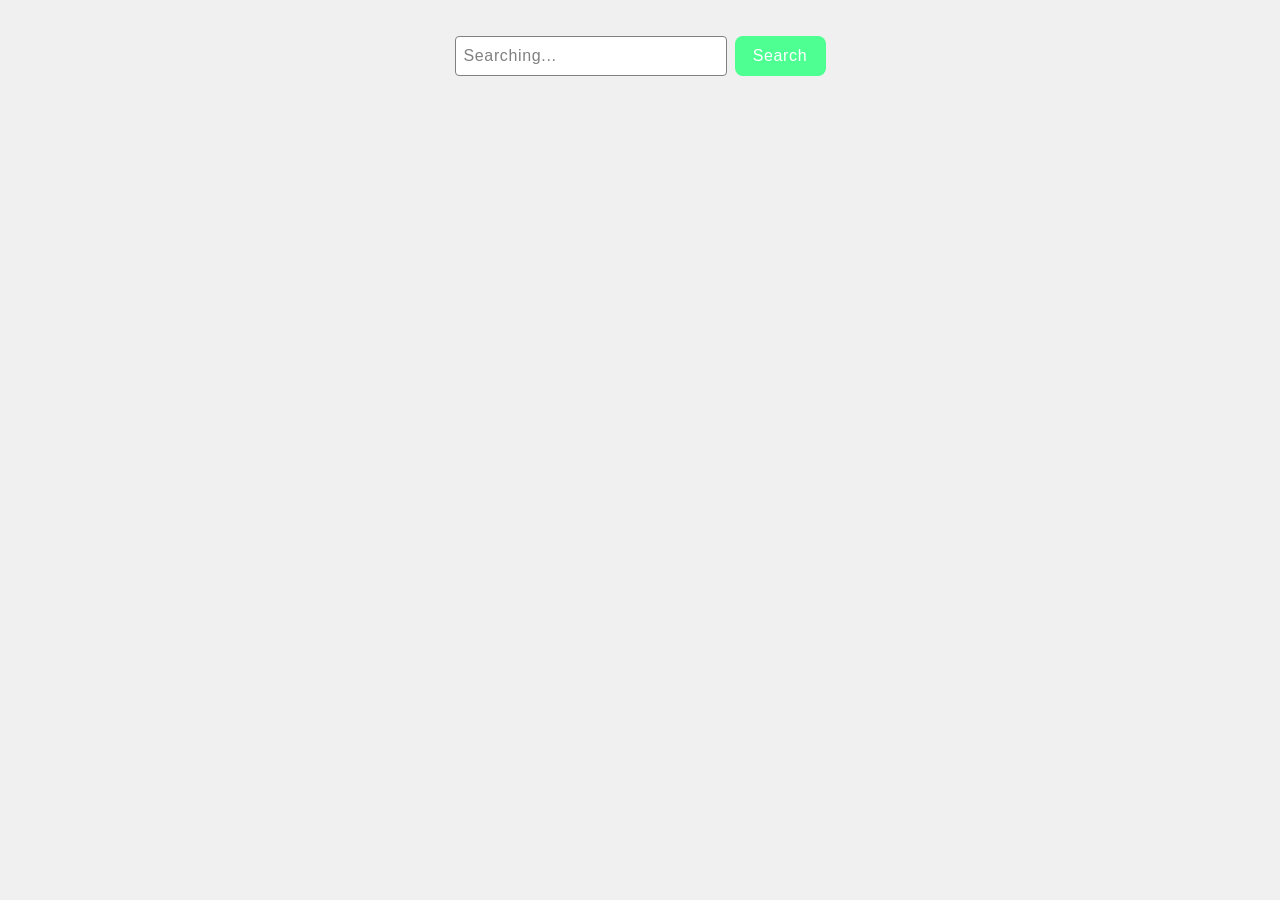
<file: src/index.html>
<!DOCTYPE html>
<html lang="en">
  <head>
    <meta charset="UTF-8" />
    <meta name="viewport" content="width=device-width, initial-scale=1.0" />
    <title>Home work № 11</title>
    <link rel="stylesheet" href="./css/styles.css" />
  </head>
  <body>
    <main>

      <form class="form">
        <label>
        <input type="text" name="query" class="input" autocomplete="off" placeholder="Searching..." required/>
      </label>
        <button type="submit">Search</button>
      </form>
  
      <div class="loader">Loading...</div> 
  
      <div class="gallery"></div>
      
    </main>
    <script type="module" src="./main.js"></script>
  </body>
</html>
</file>
<file: src/css/styles.css>
/**
  |============================
  | include css partials with
  | default @import url()
  |============================
*/
/* Common styles */
@import url('./reset_common.css');


/* Sections style */
@import url('./form_and_gallary.css');
</file>
